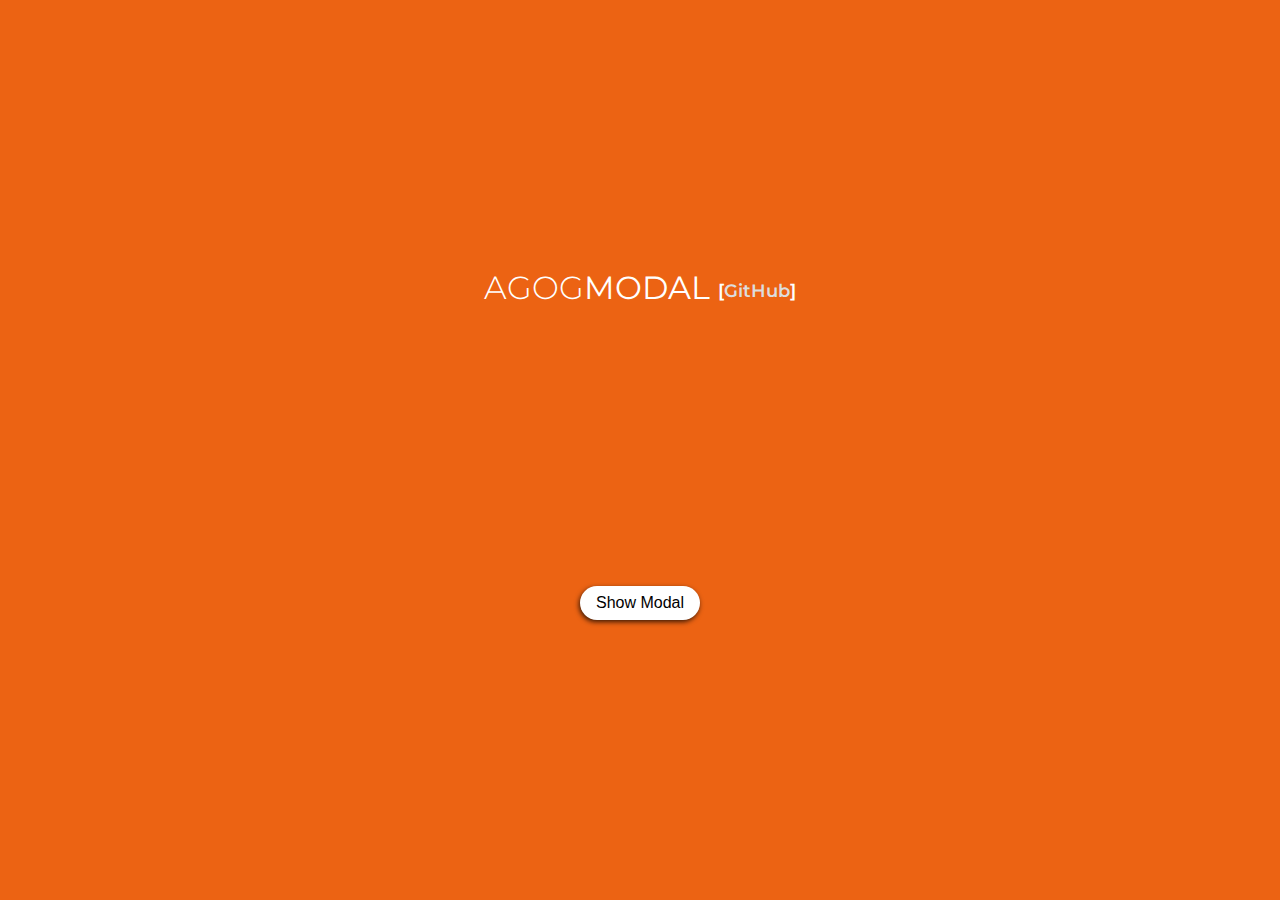
<file: index.html>
<!DOCTYPE html>
<html lang="en">
<head>
    <meta charset="UTF-8">
    <meta http-equiv="X-UA-Compatible" content="IE=edge">
    <meta name="viewport" content="width=device-width, initial-scale=1.0">
    <title>AgogModal</title>
    <link rel="stylesheet" href="agogModal.css">
    <link rel="stylesheet" href="style.css">
    <script src="agogModal.js"></script>
</head>
<body>
  <h1>AGOG<strong>MODAL</strong> <span>[<a href="https://github.com/adnangog/agog-modal">GitHub</a>]</span></h1>
    <button data-modal-target="modal1" data-modal-type="1">Show Modal</button>
    
    <div class="modal" id="modal1">
      <div class="modal-content">
        <span class="modal-close">&times;</span>
        <h1>Title</h1>
        <p>Lorem ipsum dolor sit amet consectetur adipisicing elit. Aliquam, quod. Laborum aliquam suscipit itaque corporis.</p>
        <p>Soluta ipsum inventore aspernatur nostrum qui laudantium necessitatibus cupiditate reprehenderit possimus vitae eveniet aperiam, ex, laborum deleniti modi nesciunt iure voluptas! Enim omnis maxime temporibus?</p>
        <p>Excepturi aperiam quam ducimus cum reiciendis possimus, deserunt mollitia ea similique nisi eveniet repellat impedit.</p>
      </div>
    </div>
<script>
  agogModal.init();
</script>
</body>
</html>
</file>
<file: agogModal.css>
* {
  margin: 0;
  padding: 0;
  box-sizing: border-box;
}

/* Modals */
.modal {
  position: fixed;
  left: 0;
  top: 0;
  width: 100%;
  height: 100%;
  display: none;
  justify-content: center;
  align-items: flex-start;
  z-index: 1000;
  overflow: auto;
  background-color: rgba(0,0,0,0.7);
  color: #000;
}
.modal.modal-show {
  animation: fadeIn 0.1s ease-in-out forwards;
}
.modal.modal-hide {
  animation: fadeOut 0.1s ease-in-out 0.1s forwards;
}
.modal-content {
  position: relative;
  background-color: #fff;
  margin: 2rem;
  padding: 2rem;
  border-radius: 0.25rem;
  width: 50%;
  max-height: 75%;
  overflow: auto;
  box-shadow: 0 4px 20px rgba(0,0,0,0.4);
}
.modal.modal-show .modal-content {
  animation: fadeInDown 0.3s ease-in-out forwards;
}
.modal.modal-hide .modal-content {
  animation: fadeOutUp 0.2s ease-in-out forwards;
}
.modal-content h1 {
  text-align: center;
  margin-bottom: 2rem;
}
.modal-content p {
  margin: 1rem 0;
  line-height: 1.5rem;
}
.modal-close {
  position: absolute;
  top: 0;
  right: 0;
  font-size: 1.75rem;
  font-weight: bold;
  padding: 0 0.75rem;
  color: rgba(0,0,0,0.2);
  cursor: pointer;
  user-select: none;
}
.modal-close:hover, .modal-close:focus {
  color: rgba(0,0,0,0.5);
}

.modal.modal-type-2 {
  justify-content: initial;
  align-items: initial;
  background-color: transparent;
}
.modal.modal-type-2 .modal-content {
  margin: 0;
  padding: 2rem 5rem;
  border-radius: 0;
  box-shadow: initial;
  width: 100%;
  height: 100%;
  max-height: 100%;
  text-align: justify;
}
.modal.modal-type-2 .modal-close {
  font-size: 3rem;
  padding: 0;
  width: 3rem;
  height: 3rem;
  display: flex;
  justify-content: center;
  align-items: center;
}
.modal.modal-type-2.modal-show {
  animation: none;
}
.modal.modal-type-2.modal-hide {
  animation: none;
}
.modal.modal-type-2.modal-show .modal-content {
  animation: zoomIn 0.3s ease-in-out forwards; 
}
.modal.modal-type-2.modal-hide .modal-content {
  animation: zoomOut 0.2s ease-in-out forwards;
}

.modal.modal-type-3 {
  justify-content: flex-end;
  align-items: flex-start;
  background-color: transparent;
  overflow: hidden;
}
.modal.modal-type-3.modal-show {
  animation: none;
}
.modal.modal-type-3.modal-hide {
  animation: none;
}
.modal.modal-type-3.modal-show .modal-content {
  animation: fadeInLeft 0.3s cubic-bezier(0.175, 0.885, 0.32, 1.275) forwards; 
}
.modal.modal-type-3.modal-hide .modal-content {
  animation: fadeOutRight 0.2s ease-in-out forwards;
}

.modal.modal-type-4 .modal-content {
  padding: 0;
}
.modal.modal-type-4 .modal-header, .modal.modal-type-4 .modal-footer  {
  background-color: steelblue;
  padding: 1rem;
  color: #fff;
  text-align: center;
}
.modal.modal-type-4 .modal-header h1 {
  margin: 0;
}
.modal.modal-type-4 .modal-body {
  padding: 1.25rem;
}
.modal.modal-type-4 .modal-close {
  color: rgba(255,255,255,0.5);
}
.modal.modal-type-4 .modal-close:hover, .modal.modal-type-4 .modal-close:focus {
  color: rgba(255,255,255,0.75);
}

.modal.modal-type-5 {
  justify-content: center;
  align-items: center;
}
.modal.modal-type-5 .modal-content {
  padding: 0;
  height: 80%;
  max-height: 80%;
  width: auto;
  max-width: 80%;
  overflow: visible;
  border: 3px solid #fff;
}
.modal.modal-type-5 .modal-content img {
  display: block;
  width: 100%;
  height: 100%;
  object-fit: cover;  
}
.modal.modal-type-5 .modal-close {
  display: flex;
  align-items: center;
  justify-content: center;
  padding: 0;
  width: 3rem;
  height: 3rem;
  font-size: 3rem;
  top: -1.5rem;
  right: -1.5rem;
  border-radius: 50%;
  color: #111;
  background-color: #fff;
  box-shadow: 0 4px 8px 0 rgba(0,0,0,0.2), 0 6px 20px 0 rgba(0,0,0,0.2);
}
.modal.modal-type-5 .modal-close:hover, .modal.modal-type-5 .modal-close:focus {
  color: #111; /* color: rgba(255,0,0,0.5); */
}
.modal.modal-type-5.modal-show .modal-content {
  animation: zoomIn 0.3s ease-in-out forwards;
}
.modal.modal-type-5.modal-hide .modal-content {
  animation: zoomOut 0.2s ease-in-out forwards;
}

/* Animations */
@keyframes fadeIn {
  0% {
    opacity: 0;
  }
  100% {
    opacity: 1;
  }
}
@keyframes fadeOut {
  0% {
    opacity: 1;
  }
  100% {
    opacity: 0;
  }
}
@keyframes fadeInDown {
  0% {
    opacity: 0;
    transform: translateY(-3rem);
  }
  100% {
    opacity: 1;
    transform: translateY(0); 
  }
}
@keyframes fadeOutUp {
  0% { 
    opacity: 1;
    transform: translateY(0);
  }
  100% {
    opacity: 0;
    transform: translateY(-3rem);
  }
}
@keyframes zoomIn {
  0% {
    opacity: 0;
    transform: scale(0.3);
  }
  100% {
    opacity: 1;
    transform: scale(1);
  }
}
@keyframes zoomOut {
  0% {
    opacity: 1;
    transform: scale(1);
  }
  100% {
    opacity: 0;
    transform: scale(0.3);
  }
}
@keyframes fadeInLeft {
  0% {
    opacity: 0;
    transform: translateX(100%);
  }
  100% {
    opacity: 1;
    transform: translateY(0); 
  }
}
@keyframes fadeOutRight {
  0% { 
    opacity: 1;
    transform: translateY(0);
  }
  100% {
    opacity: 0;
    transform: translateX(100%);
  }
}

/* Responsiveness */
@media(max-width: 992px) {
  html { font-size: 14px; }
  .modal-content { width: 80%; }
}
@media(max-width:767px) {
  html { font-size: 12px; }
  .modal-content { padding: 2rem 1rem 1rem 1rem; width: 90%; }
  .modal-content h1 { margin-bottom: 1.5rem; }
  .modal.modal-type-2 .modal-content { padding: 2rem 3rem; }
  .modal.modal-type-3 { justify-content: center; }
  .modal.modal-type-3 .modal-content { width: 80%; }
  .modal.modal-type-5 .modal-content { max-width: 85%; }
}
</file>
<file: style.css>
@import url('https://fonts.googleapis.com/css?family=Montserrat');

* {
  margin: 0;
  padding: 0;
  box-sizing: border-box;
}
body {
  font-family: 'Montserrat', sans-serif;
  display: flex;
  flex-direction: column;
  align-items: center;
  justify-content: space-evenly;
  min-height: 100vh;
  background-color: rgb(236, 99, 19);
  color:white;
}
.custom-container {
  width: 1000px !important;
}
h1 {
  font-weight: 300;
}
h1 span {
  font-size: 18px;
  font-weight: 600;
  vertical-align: middle;
}
h1 span a {
  color: #ddd;
  text-decoration: none;
}
button {
  background-color: #fff;
  border: none;
  border-radius: 20px;
  margin: 0.75rem;
  padding: 0.5rem 1rem;
  font-size: 1rem;
  cursor: pointer;
  box-shadow: -1px 2px 5px 0px rgba(0,0,0,0.75);
-webkit-box-shadow: -1px 2px 5px 0px rgba(0,0,0,0.75);
-moz-box-shadow: -1px 2px 5px 0px rgba(0,0,0,0.75);
}
</file>
